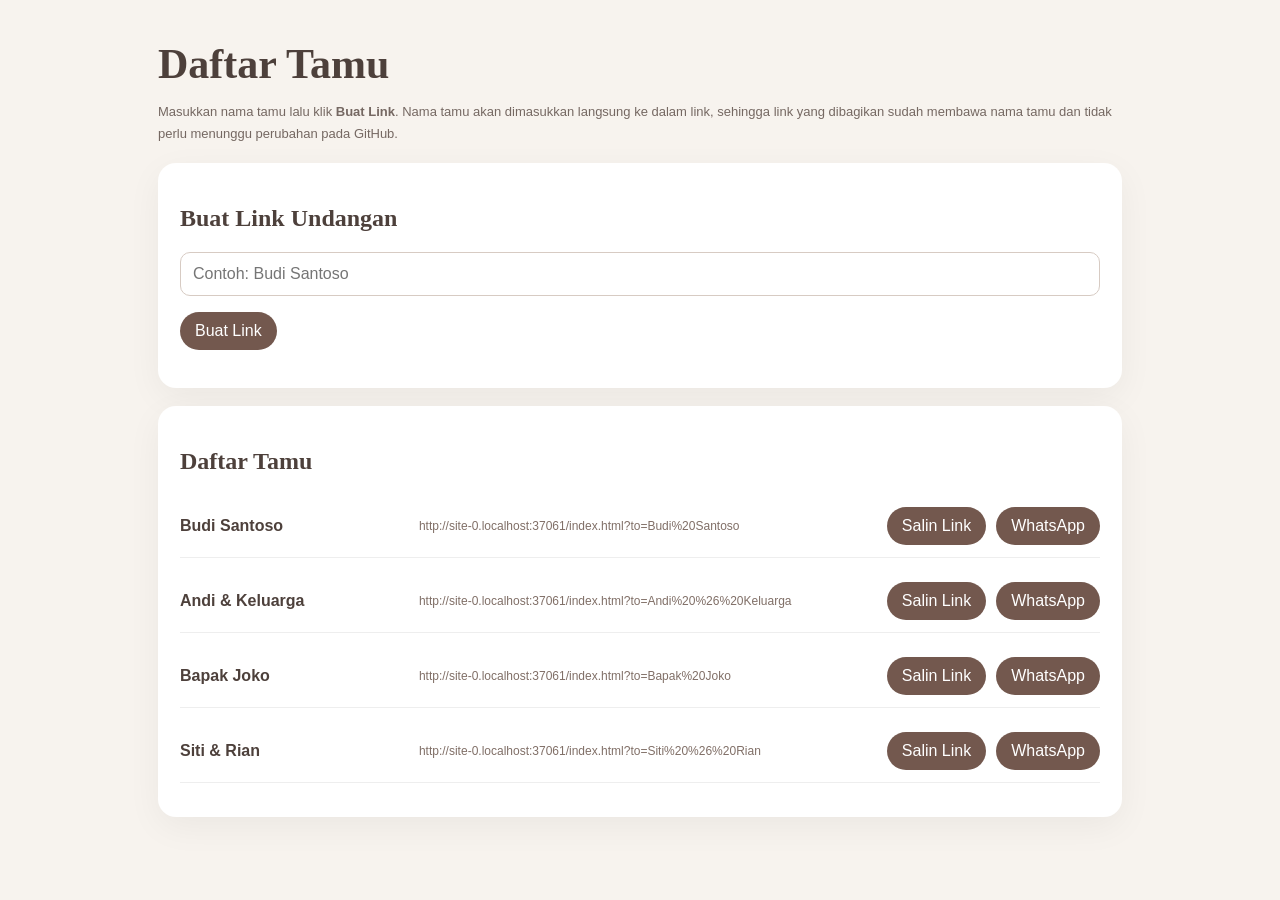
<file: tamu.html>
<!DOCTYPE html>
<html lang="id">
<head>
<meta charset="UTF-8">
<meta name="viewport" content="width=device-width, initial-scale=1.0">
<title>Daftar Tamu — Wawan & Wulan</title>
<style>
*{box-sizing:border-box}
body{margin:0;background:#f7f3ee;color:#4d403b;font-family:Arial,sans-serif}
.container{max-width:1000px;margin:auto;padding:40px 18px}
h1,h2{font-family:Georgia,serif}
h1{font-size:42px;margin:0}
.card{background:#fff;border-radius:18px;padding:22px;margin:18px 0;box-shadow:0 10px 35px #0000000d}
input{width:100%;padding:12px;border:1px solid #d7cbc3;border-radius:10px;font:inherit}
.row{display:flex;gap:10px;align-items:center;margin:12px 0;padding:12px 0;border-bottom:1px solid #eee}
.name{flex:1;font-weight:600}
.url{flex:2;font-size:12px;color:#806f67;word-break:break-all}
button{border:0;background:#73584e;color:#fff;padding:10px 15px;border-radius:22px;font:inherit;cursor:pointer;white-space:nowrap}
button:hover{opacity:.9}
.note{font-size:13px;line-height:1.7;color:#756862}
.success{margin-top:15px;padding:14px;background:#f1ebe6;border-radius:10px;word-break:break-all}
@media(max-width:700px){.row{display:block}.url{margin:8px 0}.row button{margin-right:5px;margin-bottom:5px}}
</style>
</head>
<body>
<div class="container">
  <h1>Daftar Tamu</h1>

  <p class="note">
    Masukkan nama tamu lalu klik <b>Buat Link</b>.
    Nama tamu akan dimasukkan langsung ke dalam link, sehingga
    link yang dibagikan sudah membawa nama tamu dan tidak perlu
    menunggu perubahan pada GitHub.
  </p>

  <div class="card">
    <h2>Buat Link Undangan</h2>

    <input
      id="guestInput"
      type="text"
      placeholder="Contoh: Budi Santoso"
    >

    <p>
      <button id="generateBtn">Buat Link</button>
    </p>

    <div id="generated"></div>
  </div>

  <div class="card">
    <h2>Daftar Tamu</h2>
    <div id="guestList">Memuat...</div>
  </div>
</div>

<script>
function getBaseUrl() {
  return window.location.origin +
    window.location.pathname.replace(/\/[^/]*$/, "/index.html");
}

function makeGuestLink(name) {
  return getBaseUrl() +
    "?to=" +
    encodeURIComponent(name.trim());
}

function copyText(text) {
  if (navigator.clipboard && window.isSecureContext) {
    navigator.clipboard.writeText(text).then(function () {
      alert("Link berhasil disalin!");
    }).catch(function () {
      fallbackCopy(text);
    });
  } else {
    fallbackCopy(text);
  }
}

function fallbackCopy(text) {
  const area = document.createElement("textarea");
  area.value = text;
  area.style.position = "fixed";
  area.style.left = "-9999px";

  document.body.appendChild(area);
  area.focus();
  area.select();

  try {
    document.execCommand("copy");
    alert("Link berhasil disalin!");
  } catch (error) {
    alert("Gagal menyalin link.");
  }

  document.body.removeChild(area);
}

function createGuestButtons(container, name) {
  const url = makeGuestLink(name);

  const box = document.createElement("div");
  box.className = "success";

  const title = document.createElement("strong");
  title.textContent = name;

  const br = document.createElement("br");

  const urlText = document.createElement("span");
  urlText.textContent = url;

  const br2 = document.createElement("br");

  const copyButton = document.createElement("button");
  copyButton.textContent = "Salin Link";
  copyButton.style.marginTop = "10px";

  copyButton.onclick = function () {
    copyText(url);
  };

  const waButton = document.createElement("button");
  waButton.textContent = "WhatsApp";
  waButton.style.marginTop = "10px";
  waButton.style.marginLeft = "6px";

  waButton.onclick = function () {
    const message =
      "Undangan pernikahan Wawan & Wulan untuk " +
      name +
      ":\n\n" +
      url;

    window.open(
      "https://wa.me/?text=" +
      encodeURIComponent(message),
      "_blank"
    );
  };

  box.appendChild(title);
  box.appendChild(br);
  box.appendChild(urlText);
  box.appendChild(br2);
  box.appendChild(copyButton);
  box.appendChild(waButton);

  container.appendChild(box);
}

document.getElementById("generateBtn").addEventListener(
  "click",
  function () {

    const input = document.getElementById("guestInput");
    const name = input.value.trim();

    if (!name) {
      alert("Masukkan nama tamu terlebih dahulu.");
      input.focus();
      return;
    }

    const generated =
      document.getElementById("generated");

    generated.innerHTML = "";

    createGuestButtons(generated, name);
  }
);

// Daftar tamu yang sudah ada di tamu.json tetap ditampilkan.
async function loadGuestList() {

  const list =
    document.getElementById("guestList");

  try {

    const response =
      await fetch(
        "./tamu.json?cache=" + Date.now(),
        { cache: "no-store" }
      );

    if (!response.ok) {
      throw new Error("Gagal membaca tamu.json");
    }

    const guests = await response.json();

    list.innerHTML = "";

    Object.values(guests).forEach(function (name) {

      const row =
        document.createElement("div");

      row.className = "row";

      const nameEl =
        document.createElement("div");

      nameEl.className = "name";
      nameEl.textContent = name;

      const urlEl =
        document.createElement("div");

      urlEl.className = "url";
      urlEl.textContent =
        makeGuestLink(name);

      const copy =
        document.createElement("button");

      copy.textContent = "Salin Link";

      copy.onclick = function () {
        copyText(makeGuestLink(name));
      };

      const wa =
        document.createElement("button");

      wa.textContent = "WhatsApp";

      wa.onclick = function () {

        const url =
          makeGuestLink(name);

        const message =
          "Undangan pernikahan Wawan & Wulan untuk " +
          name +
          ":\n\n" +
          url;

        window.open(
          "https://wa.me/?text=" +
          encodeURIComponent(message),
          "_blank"
        );
      };

      row.appendChild(nameEl);
      row.appendChild(urlEl);
      row.appendChild(copy);
      row.appendChild(wa);

      list.appendChild(row);
    });

  } catch (error) {

    list.textContent =
      "Gagal membaca daftar tamu.";

    console.error(error);
  }
}

loadGuestList();
</script>
</body>
</html>
</file>
